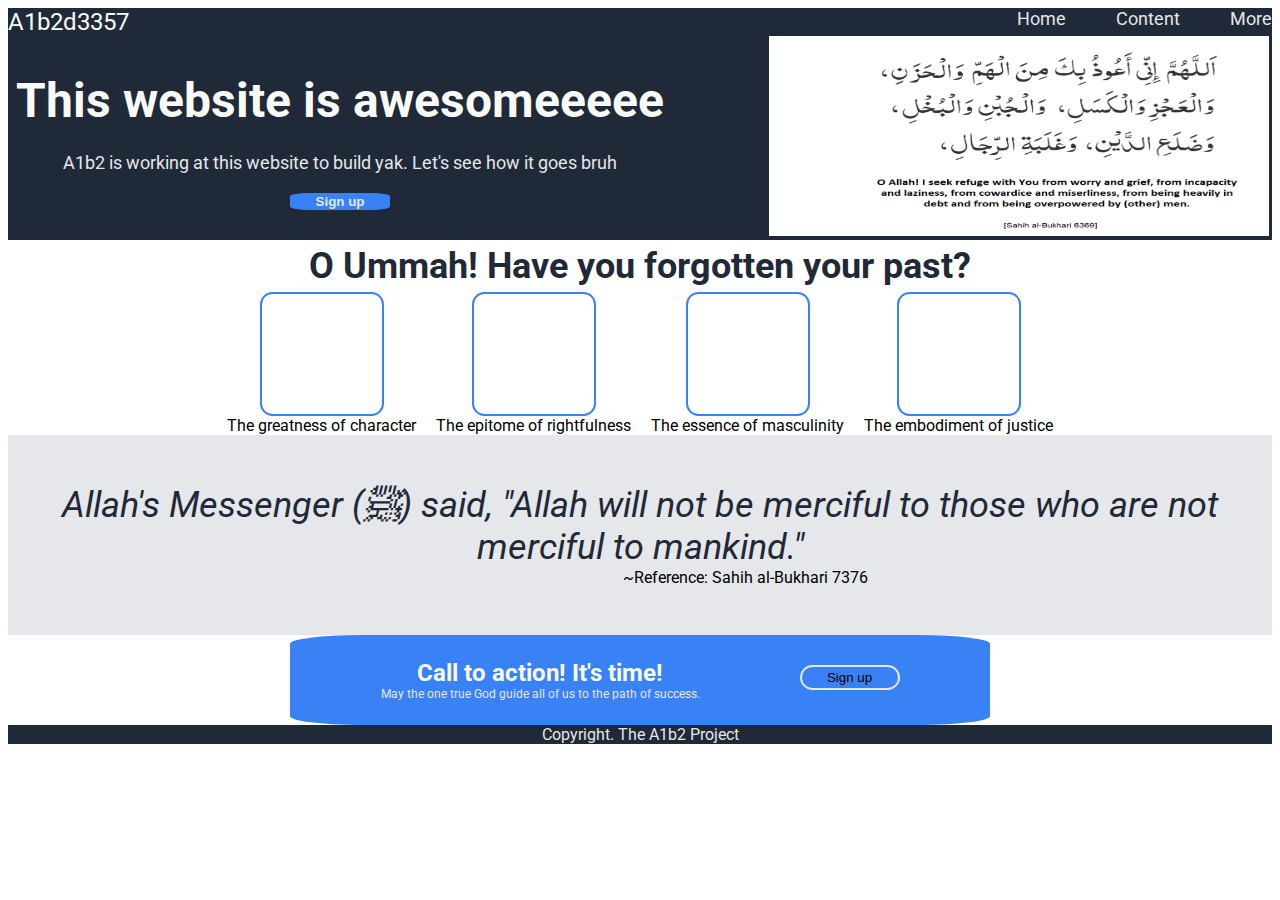
<file: index.html>
<!DOCTYPE html>
<html lang="en">
<head>
    <meta charset="UTF-8">
    <meta name="viewport" content="width=device-width, initial-scale=1.0">
    <title>Document</title>
    <link rel="stylesheet" href="stytlesheet.css" />
    <link href='https://fonts.googleapis.com/css?family=Roboto' rel='stylesheet'>

</head>
<body>
    
    
    <div class="Navbar">
        <a  id="logo" style="font-size: 24px; color: #F9FAF8;">A1b2d3357</a>
        <a href="" style="text-decoration: none; color: #E5E7EB;">Home</a>
        <a href=""  style="text-decoration: none; color: #E5E7EB">Content</a>
        <a href=""  style="text-decoration: none; color: #E5E7EB">More</a>
    </div>

    <div class="blocks">
        <div class="top">
            <div class="content">
                <p style="color: #F9FAF8; font-size: 48px; font-weight: bolder; margin: 5px; ">
                    This website is awesomeeeee
                </p>
                
                <p style="font-size: 18px; color: #E5E7EB;">
                    A1b2 is working at this website to build yak. Let's see how it goes bruh
                </p>
                <form action="">
                    <button type="submit" id="btn">
                        Sign up
                    </button>
                </form>
            </div>

            <div>
                <img src="./images/RECITE.PNG" alt="">
            </div>

        </div>

        <div class="middle">
            <p style="font-size: 36px; font-weight: bolder; color: #1F2937; margin: 5px;">O Ummah! Have you forgotten your past?</p>
            <div id="subtexts">
                <div class="up">
                    <div class="logo"></div>
                    <div>The greatness of character</div>
                </div>
                <div class="up">
                    <div class="logo"></div>
                    <div>The epitome of rightfulness</div>
                </div>
                <div class="up">
                    <div class="logo"></div>
                    <div>The essence of masculinity</div>
                </div>
                <div class="up">
                    <div class="logo"></div>
                    <div>The embodiment of justice</div>
                </div>
            </div>
        </div>

        <div class="quote">
            <div  style=" font-size: 36px;color: #1F2937; font-style: italic; text-align: center;">Allah's Messenger (ﷺ) said, "Allah will not be merciful to those who are not merciful to mankind."</div>
            <div class="ref">~Reference: Sahih al-Bukhari 7376</div>
        </div>

        <div >
            <div class="call">
                <div class="in">
                    <p style="font-size: 24px; font-weight: bolder; color:#F9FAF8; margin: 0;">Call to action! It's time!</p>
                    <p style="margin: 0; color:#E5E7EB; font-size: 12px;">May the one true God guide all of us to the path of success.</p>
                </div>
                <form id="f">
                    <button  id="b"  type="submit">
                        Sign up
                    </button>
                </form>  
            </div>          
        </div>

    </div>

    <div id="Copy">
        Copyright. The A1b2 Project
    </div>
    
</body>
</html>
</file>
<file: stytlesheet.css>
body{
    font-family: 'Roboto';
}

#logo {
    margin-right: auto;
}

.Navbar{
    display: flex;
    gap: 50px;
    background-color: #1F2937;
    font-size: 18px; 
    text-decoration: none;
    color: #E5E7EB;
}

.blocks{
    display: flex;
    flex-direction: column;
    align-items: center;
    justify-content: center;
    

}

.top{
    display: flex;
    gap : 100px;
    background-color: #1F2937;
    width: 100%;
    justify-content: center;
}

.top .content{
    display: flex;
    flex-direction: column;
    justify-content: center;
    align-items: center;
    flex-wrap: wrap;
}

img{
    width: 500px;
    height: 200px;
}

#btn{
    border-radius: 20%;
    width: 100px;
    background-color: #3882F6;
    color: #E5E7EB;
    font-weight: bold;
    border: 0px;

}


.middle{
    display: flex;
    flex-direction: column;
    justify-content: middle;
    align-items: center;
    width: 100%;
}
#subtexts{
    display: flex;
    flex-direction: row;
    gap: 20px;
}
#subtexts .logo{
    width: 120px;
    height: 120px;
    color: #3882F6;
    border: 2px solid #3882F6;
    border-radius: 10%;
}

#subtexts .up{
    display: flex;
    flex-direction: column;
    justify-content: center;
    align-items: center;
}

.quote{
    display: flex;
    flex-direction: column;
    justify-content: center;
    align-items: center;
    background-color: #E5E7EB;
    width: 100%;
    height: 200px;

}

.quote .ref{
    margin-left: auto;
    margin-right: 404px;
   
    
}

.call{
    display: flex;
    justify-content: center;
    background-color: #3882F6;
    border-radius: 10%;
    width: 700px;
    gap: 100px;
    height: 90px;
}

.call .in{
    display: flex;
    justify-content:center;
    align-items: center;
    flex-direction: column;
}

#f #b{
    margin-top: 30px;
    background-color: #3882F6;
    border: 2px solid #E5E7EB;
    border-radius: 25px;
    width: 100px;
    height: 25px;
    
}

#Copy{
    display: flex;
    justify-content: center;
    background-color: #1F2937;
    width: 100%;
    color: #E5E7EB;
    
}
</file>
